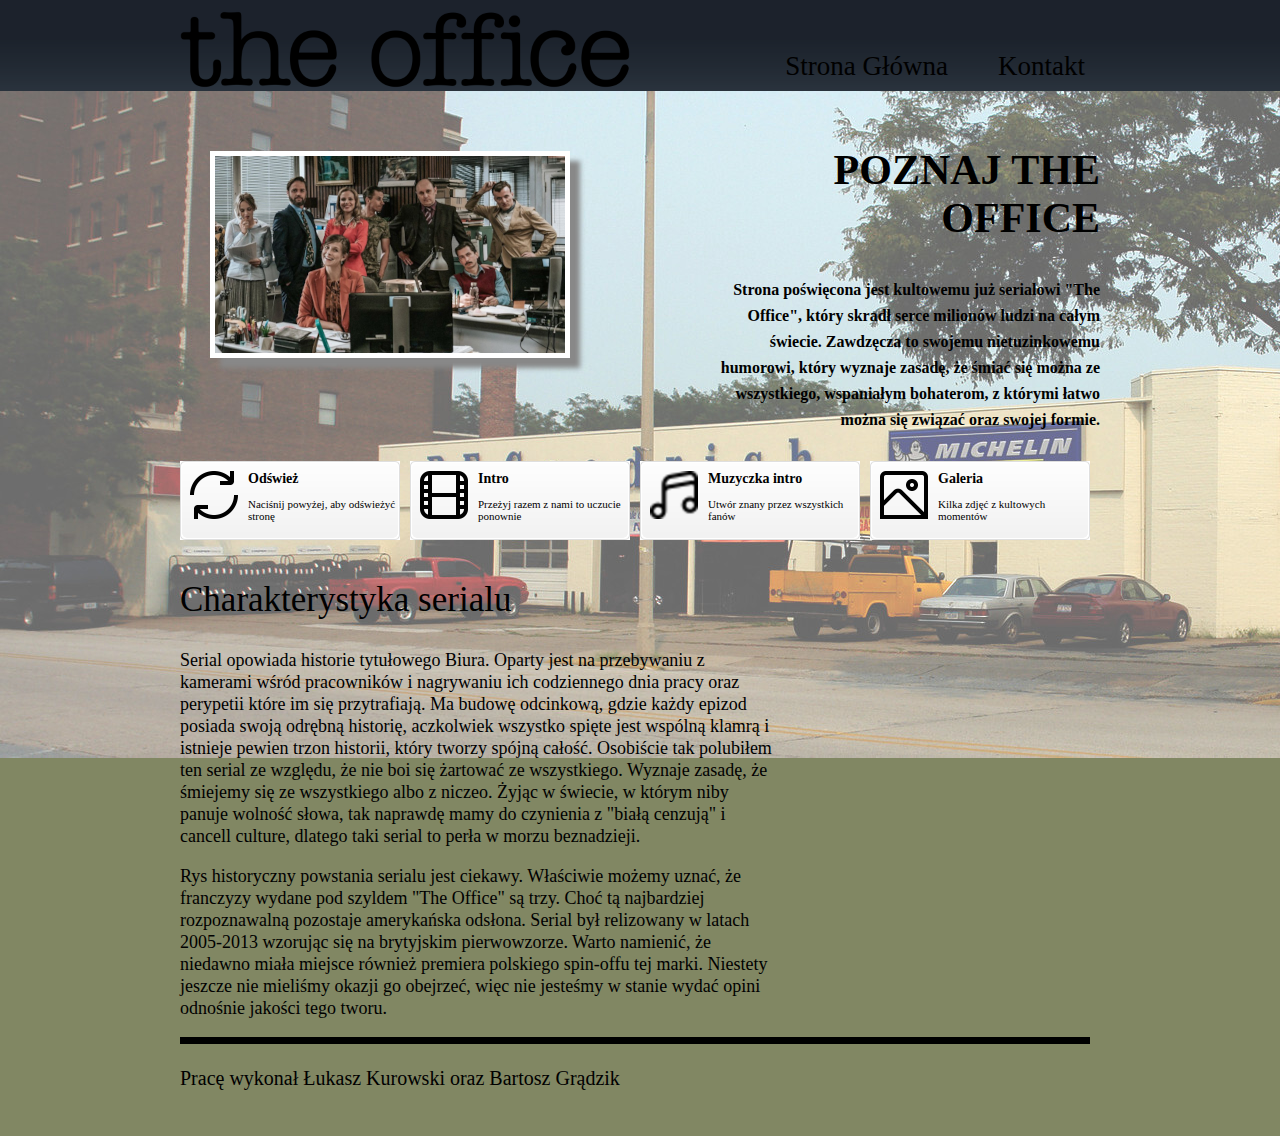
<file: index.html>
<!DOCTYPE html PUBLIC "-//W3C//DTD XHTML 1.0 Transitional//EN" "http://www.w3.org/TR/xhtml1/DTD/xhtml1-transitional.dtd">
<html xmlns="http://www.w3.org/1999/xhtml">
<head>
<meta http-equiv="Content-Type" content="text/html; charset=utf-8" />
<title>The office</title>

 <link rel="stylesheet" type="text/css" href="css/style.css" />
 <!-- Tutaj informacja do czego się odwołuje i format tego pliku-->

</head>

<body>
<div class="top_bg"></div>
  <div id="wrapper">
    <div id="logo">
    <img src="images/logo.png" alt="obrazek" />
    </div>
    <div id="menu">
        <ul>
        <li><a href="index.html">Strona Główna</a></li>
        <li><a href="Kontakt1.html">Kontakt</a></li>
        </ul>
    </div>
    <div id="header">
    <img src="images/image.png" />
    <div id="title_head">    
    <h2>Poznaj the office</h2>
    <span>Strona poświęcona jest kultowemu już serialowi "The Office", który skradł serce milionów ludzi na całym świecie.
	Zawdzęcza to swojemu nietuzinkowemu humorowi, który wyznaje zasadę, że śmiać się można ze wszystkiego, wspaniałym bohaterom,
	z którymi łatwo można się związać oraz swojej formie. </span>
    </div>    
    </div>
    <div class="solid">
    <div class="solid_box">
    <img src="images/refresh.png" align="left" />    
    <a href="index.html">Odśwież</a>
    <p>Naciśnij powyżej, aby odświeżyć stronę</p> <br />
    </div>
    <div class="solid_box">
    <img src="images/film.png" align="left" />    
    <a href="Film2.html">Intro</a>
    <p>Przeżyj razem z nami to uczucie ponownie</p> <br />
    </div>
    <div class="solid_box">
    <img src="images/music-alt.png" align="left" />    
    <a href="Muzyka3.html">Muzyczka intro</a>
    <p>Utwór znany przez wszystkich fanów</p> <br />
    </div>
       <div class="solid_box">
    <img src="images/picture.png" align="left" />    
    <a href="Galeria4.html">Galeria</a>
    <p>Kilka zdjęć z kultowych momentów</p> <br />
    </div>
</div>
<div class="solid">
    <div class="box_news">
    <h2>Charakterystyka serialu</h2>
    <p> Serial opowiada historie tytułowego Biura. Oparty jest na przebywaniu 
	z kamerami wśród pracowników i nagrywaniu ich codziennego dnia pracy oraz 
	perypetii które im się przytrafiają. Ma budowę odcinkową, gdzie każdy epizod
	posiada swoją odrębną historię, aczkolwiek wszystko spięte jest wspólną klamrą 
	i istnieje pewien trzon historii, który tworzy spójną całość. Osobiście tak 
	polubiłem ten serial ze względu, że nie boi się żartować ze wszystkiego.
	Wyznaje zasadę, że śmiejemy się ze wszystkiego albo z niczeo. Żyjąc w świecie,
	w którym niby panuje wolność słowa, tak naprawdę mamy do czynienia z "białą 
	cenzują" i cancell culture, dlatego taki serial to perła w morzu beznadzieji.
    </p>
    <p>
    Rys historyczny powstania serialu jest ciekawy. Właściwie możemy uznać, że 
	franczyzy wydane pod szyldem "The Office" są trzy. Choć tą najbardziej 
	rozpoznawalną pozostaje amerykańska odsłona. Serial był relizowany w 
	latach 2005-2013 wzorując się na brytyjskim pierwowzorze. Warto namienić, że
	niedawno miała miejsce również premiera polskiego spin-offu tej marki. 
	Niestety jeszcze nie mieliśmy okazji go obejrzeć, więc nie jesteśmy w stanie 
	wydać opini odnośnie jakości tego tworu.
    </p>
    </div>
	<div id="footer">
		<l><br>Pracę wykonał Łukasz Kurowski oraz Bartosz Grądzik
		</br>
		<br> </br>
		</l>
	</div>
</body>
</html>
</file>
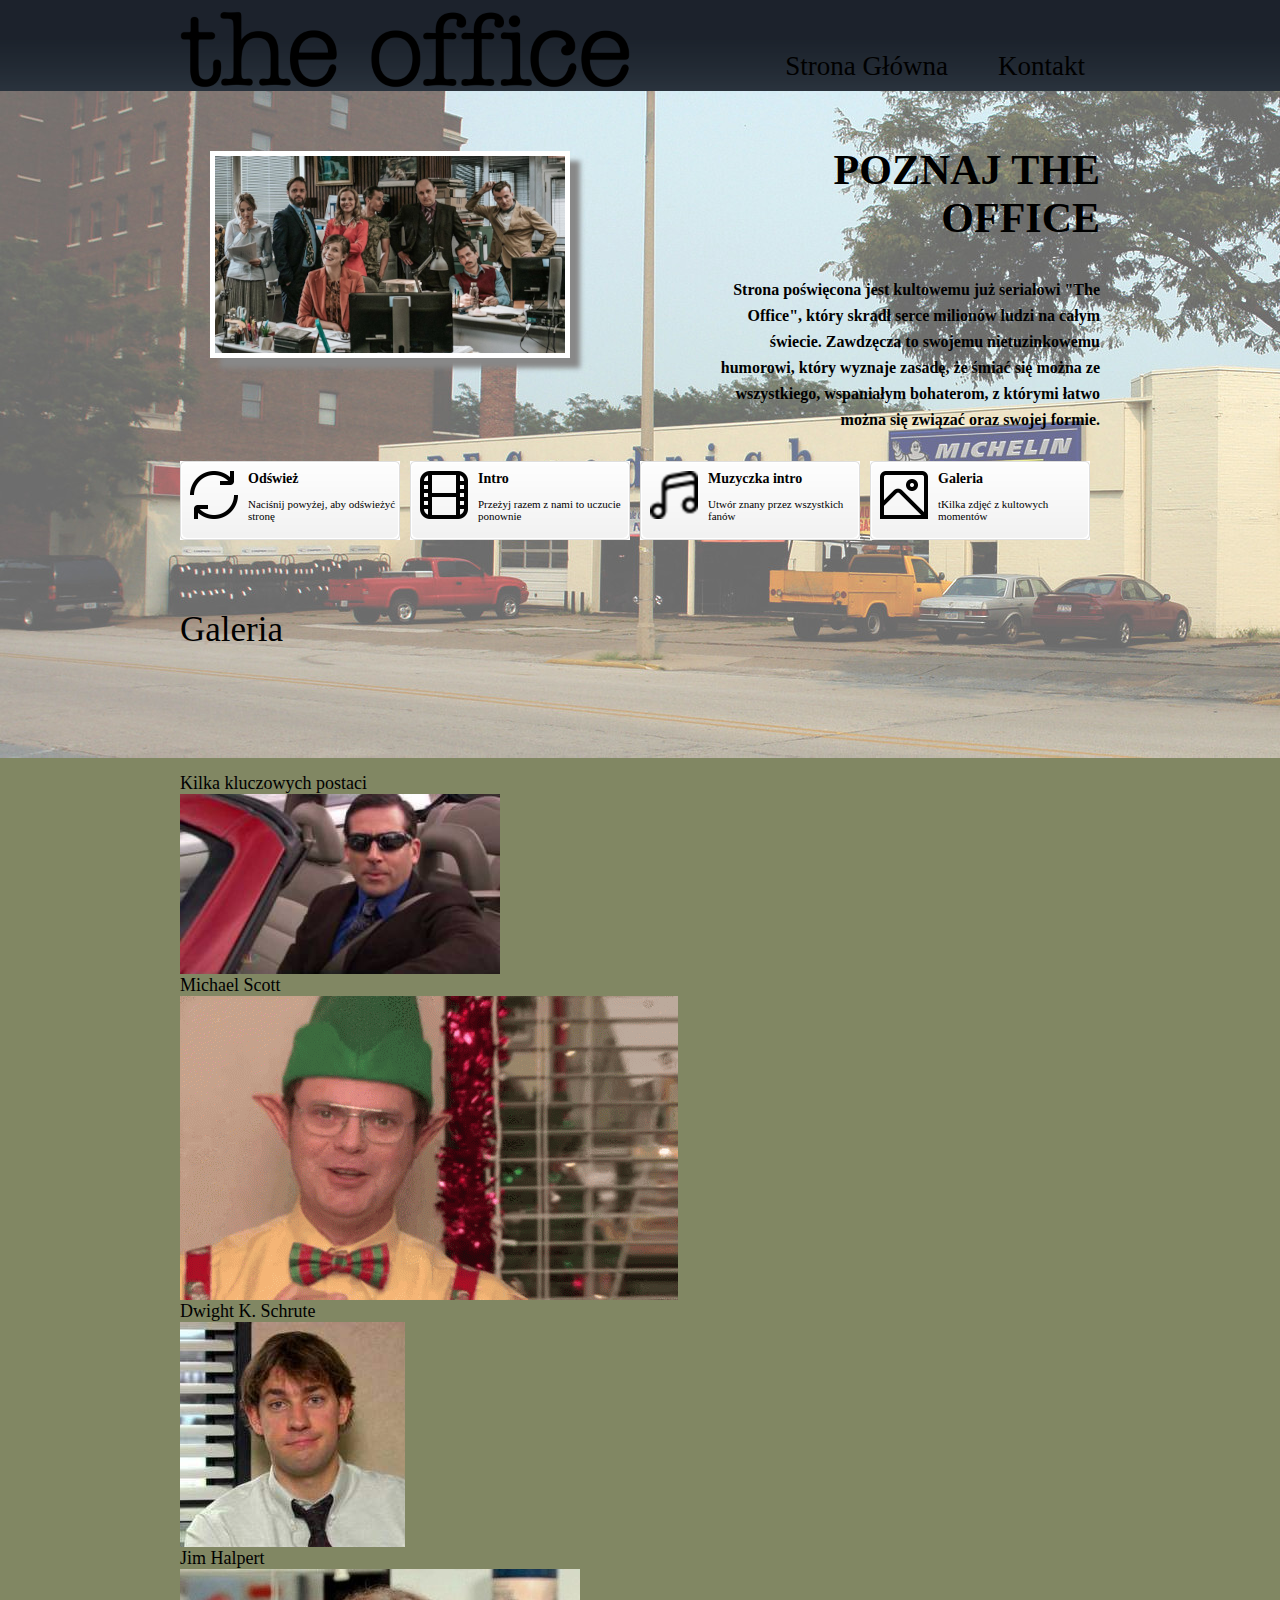
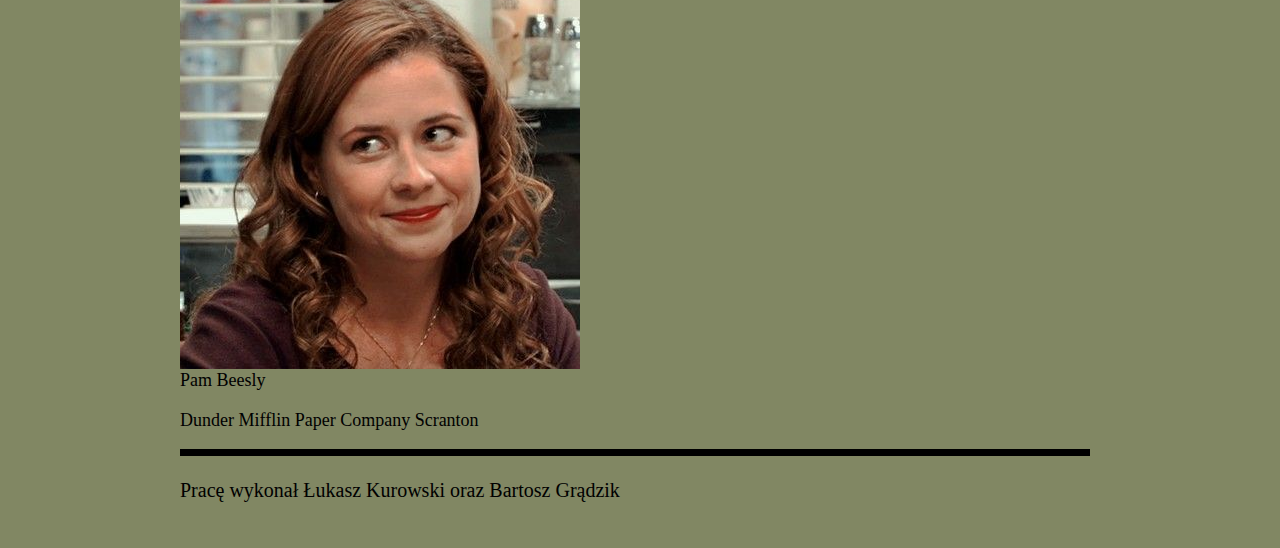
<file: Galeria4.html>
<!DOCTYPE html PUBLIC "-//W3C//DTD XHTML 1.0 Transitional//EN" "http://www.w3.org/TR/xhtml1/DTD/xhtml1-transitional.dtd">
<html xmlns="http://www.w3.org/1999/xhtml">
<head>
<meta http-equiv="Content-Type" content="text/html; charset=utf-8" />
<title>Galeria</title>

 <link rel="stylesheet" type="text/css" href="css/style.css" />
 
</head>

<body>
<div class="top_bg"></div>
  <div id="wrapper">
    <div id="logo">
    <img src="images/logo.png" />
    </div>
    <div id="menu">
        <ul>
        <li><a href="index.html">Strona Główna</a></li>
        <li><a href="Kontakt1.html">Kontakt</a></li>
        </ul>
    </div>
    <div id="header">
    <img src="images/image.png" />
    <div id="title_head">    
    <h2>Poznaj the office</h2>
    <span>Strona poświęcona jest kultowemu już serialowi "The Office", który skradł serce milionów ludzi na całym świecie.
	Zawdzęcza to swojemu nietuzinkowemu humorowi, który wyznaje zasadę, że śmiać się można ze wszystkiego, wspaniałym bohaterom,
	z którymi łatwo można się związać oraz swojej formie. </span>
    </div>    
    </div>
    <div class="solid">
    <div class="solid_box">
    <img src="images/refresh.png" align="left" />    
    <a href="Galeria4.html">Odśwież</a>
    <p>Naciśnij powyżej, aby odświeżyć stronę</p> <br />
    </div>
    <div class="solid_box">
    <img src="images/film.png" align="left" />    
    <a href="Film2.html">Intro</a>
    <p>Przeżyj razem z nami to uczucie ponownie</p> <br />
    </div>
    <div class="solid_box">
    <img src="images/music-alt.png" align="left" />    
    <a href="Muzyka3.html">Muzyczka intro</a>
    <p>Utwór znany przez wszystkich fanów</p> <br />
    </div>
       <div class="solid_box">
    <img src="images/picture.png" align="left" />    
    <a href="Galeria4.html">Galeria</a>
    <p>tKilka zdjęć z kultowych momentów</p> <br />
    </div>
</div>
<div class="solid">
    <div class="box_news">
	<div class="box_news">
	<br>
	<br>
    <h2>Galeria</h2>
	<br>
	<br>
	<br>
	<br>
	<br>
    <p> Kilka kluczowych postaci <br>
	<img center src="images/mqdefault.jpg" />
	<br> Michael Scott
	<br> <img src="images/christmaselftheoffice.gif" />
	<br> Dwight K. Schrute
	<br> <img src="images/jim1.jpg" />
	<br> Jim Halpert
	<br>
	<img src="images/pam.jpg" />
	<br> Pam Beesly
    </p>
    <p>
    Dunder Mifflin Paper Company Scranton 
    </p>
    </div>
	<!--
    <h2>bla bla bla</h2>
    <p> TTTTTTTT
    </p>
    <p>
    kkkkkkkkkk 
    </p>
    </div>-->
	<div id="footer">
		<l><br>Pracę wykonał Łukasz Kurowski oraz Bartosz Grądzik
		</br>
		<br> </br>
		</l>
	</div>
</body>
</html>
</file>
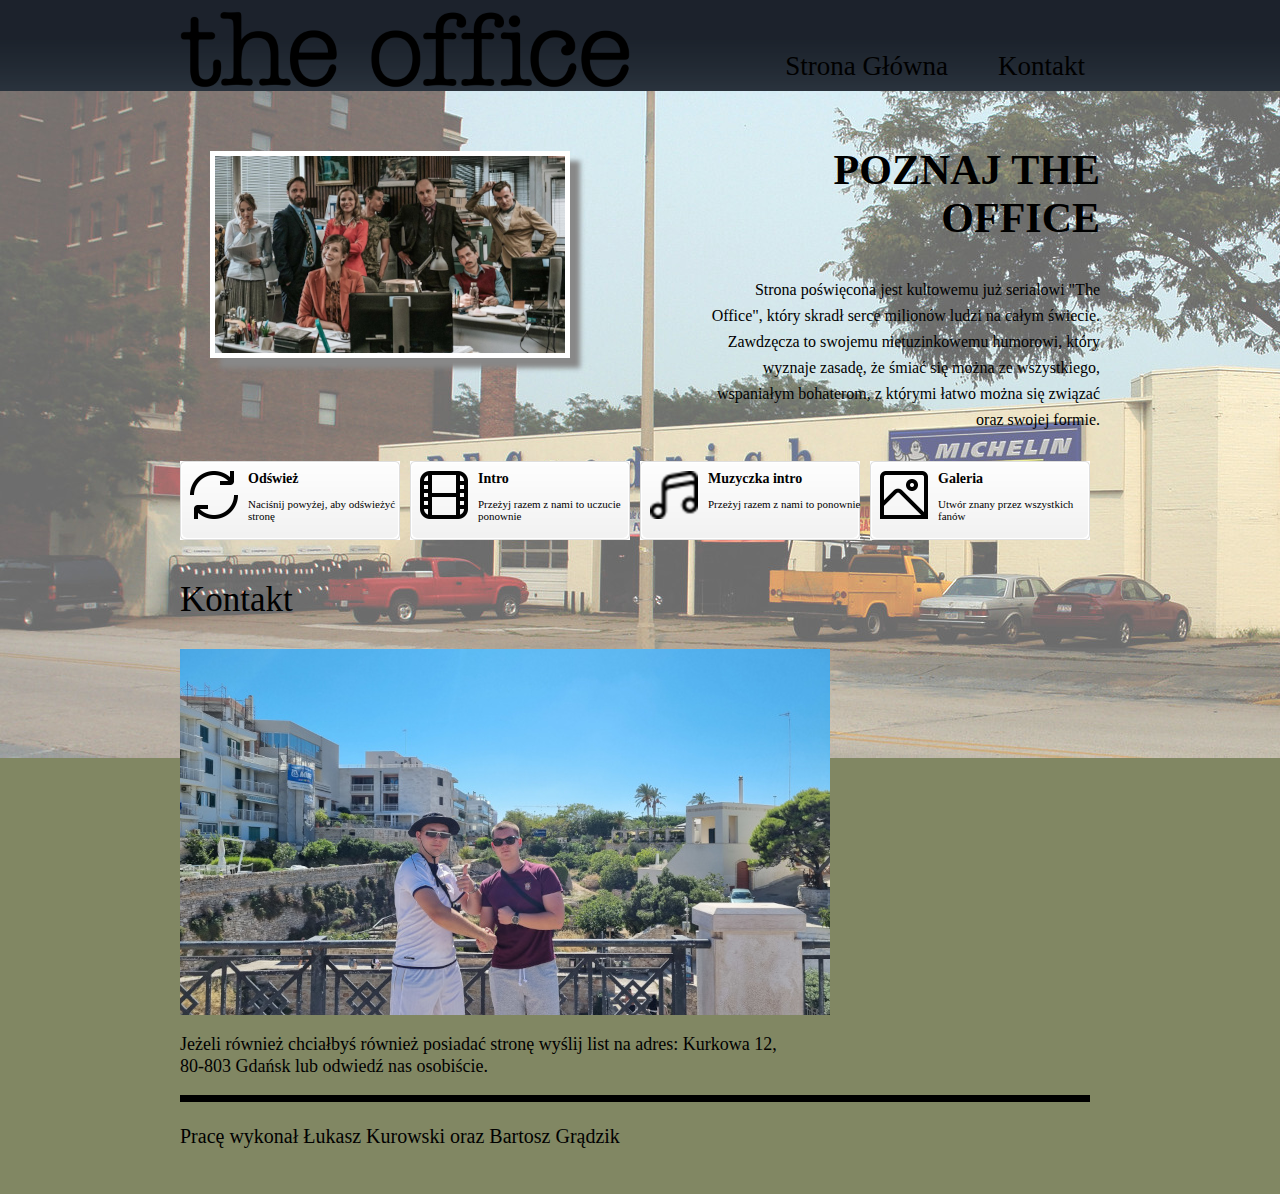
<file: Kontakt1.html>
<!DOCTYPE html PUBLIC "-//W3C//DTD XHTML 1.0 Transitional//EN" "http://www.w3.org/TR/xhtml1/DTD/xhtml1-transitional.dtd">
<html xmlns="http://www.w3.org/1999/xhtml">
<head>
<meta http-equiv="Content-Type" content="text/html; charset=utf-8" />
<title>Kontakt</title>

 <link rel="stylesheet" type="text/css" href="css/style1.css" />
 <!-- Tutaj informacja do czego się odwołuje i format tego pliku-->
 
 </head>

<body>
<div class="top_bg"></div>
  <div id="wrapper">
    <div id="logo">
    <img src="images/logo.png" />
    </div>
    <div id="menu">
        <ul>
        <li><a href="index.html">Strona Główna</a></li>
        <li><a href="Kontakt1.html">Kontakt</a></li>
        </ul>
    </div>
    <div id="header">
    <img src="images/image.png" />
    <div id="title_head">    
    <h2>Poznaj the office</h2>
    <span>Strona poświęcona jest kultowemu już serialowi "The Office", 
	który skradł serce milionów ludzi na całym świecie. Zawdzęcza to swojemu 
	nietuzinkowemu humorowi, który wyznaje zasadę, że śmiać się można ze
	wszystkiego, wspaniałym bohaterom, z którymi łatwo można się związać 
	oraz swojej formie. </span>
    </div>    
    </div>
    <div class="solid">
    <div class="solid_box">
    <img src="images/refresh.png" align="left" />    
    <a href="Kontakt1.html">Odśwież</a>
    <p>Naciśnij powyżej, aby odświeżyć stronę</p> <br />
    </div>
    <div class="solid_box">
    <img src="images/film.png" align="left" />    
    <a href="Film2.html">Intro</a>
    <p>Przeżyj razem z nami to uczucie ponownie</p> <br />
    </div>
    <div class="solid_box">
    <img src="images/music-alt.png" align="left" />    
    <a href="Muzyka3.html">Muzyczka intro</a>
    <p>Przeżyj razem z nami to ponownie</p> <br />
    </div>
       <div class="solid_box">
    <img src="images/picture.png" align="left" />    
    <a href="Galeria4.html">Galeria</a>
    <p>Utwór znany przez wszystkich fanów</p> <br />
    </div>
</div>
<div class="solid">
    <div class="box_news">
    <h2>Kontakt</h2>
	<img src="images/my.jpg" />
    <p> Jeżeli również chciałbyś również posiadać stronę wyślij list na adres: Kurkowa 12, 80-803 Gdańsk lub odwiedź nas osobiście. 	
	
    </p>
    <!--<p>
    kkkkkkkkkk 
    </p>-->
    </div>
	<div id="footer">
		<l><br>Pracę wykonał Łukasz Kurowski oraz Bartosz Grądzik
		</br>
		<br> </br>
		</l>
	</div>
</body>
</html>
</file>
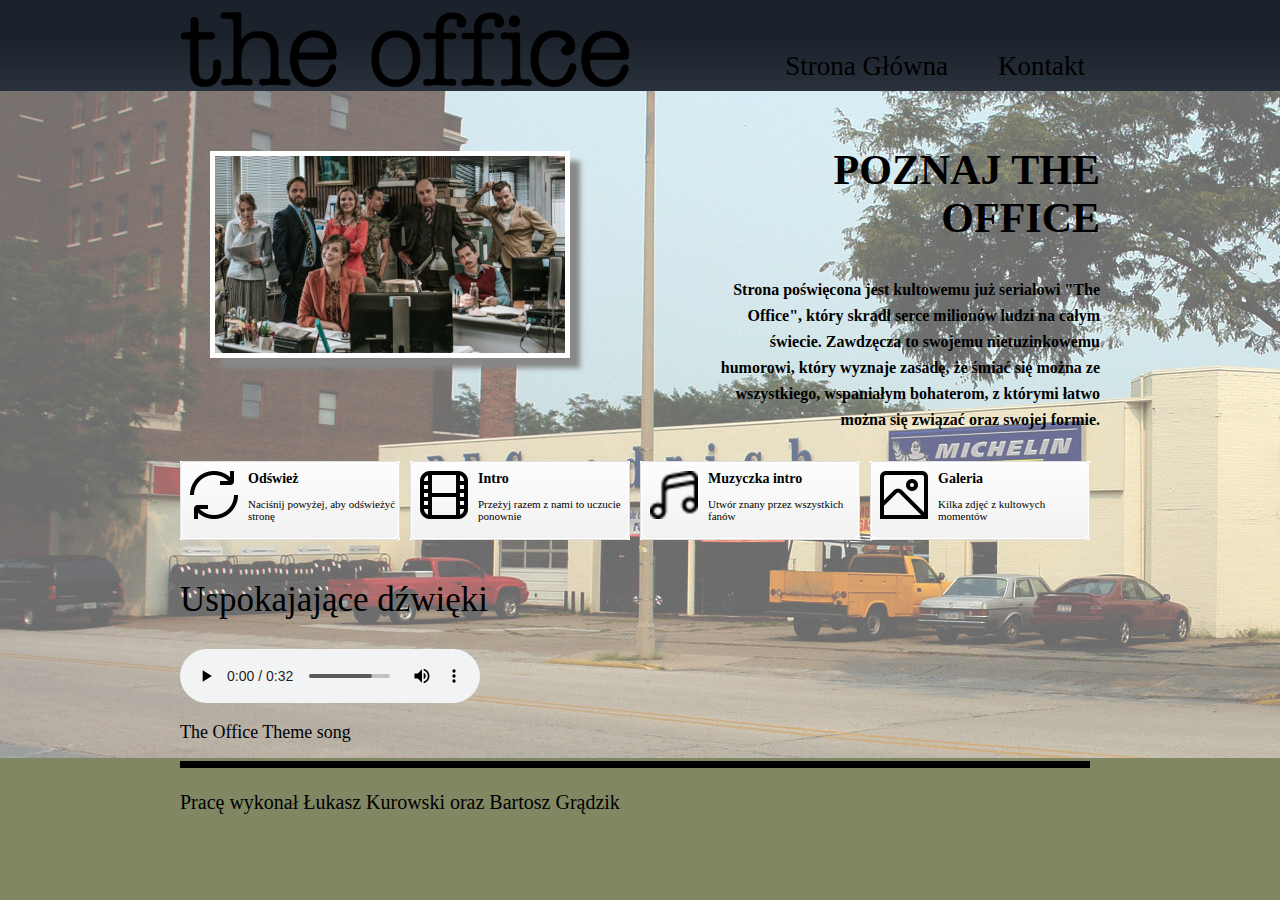
<file: Muzyka3.html>
<!DOCTYPE html PUBLIC "-//W3C//DTD XHTML 1.0 Transitional//EN" "http://www.w3.org/TR/xhtml1/DTD/xhtml1-transitional.dtd">
<html xmlns="http://www.w3.org/1999/xhtml">
<head>
<meta http-equiv="Content-Type" content="text/html; charset=utf-8" />
<title>Muzyka</title>

 <link rel="stylesheet" type="text/css" href="css/style.css" />
 
</head>

<body>
<div class="top_bg"></div>
  <div id="wrapper">
    <div id="logo">
    <img src="images/logo.png">
    </div>
    <div id="menu">
        <ul>
        <li><a href="index.html">Strona Główna</a></li>
        <li><a href="Kontakt1.html">Kontakt</a></li>
        </ul>
    </div>
    <div id="header">
    <img src="images/image.png" />
    <div id="title_head">    
    <h2>Poznaj the office</h2>
    <span>Strona poświęcona jest kultowemu już serialowi "The Office", który skradł serce milionów ludzi na całym świecie.
	Zawdzęcza to swojemu nietuzinkowemu humorowi, który wyznaje zasadę, że śmiać się można ze wszystkiego, wspaniałym bohaterom,
	z którymi łatwo można się związać oraz swojej formie. </span>
    </div>    
    </div>
    <div class="solid">
    <div class="solid_box">
    <img src="images/refresh.png" align="left" />    
    <a href="Muzyka3.html">Odśwież</a>
    <p>Naciśnij powyżej, aby odświeżyć stronę</p> <br />
    </div>
    <div class="solid_box">
    <img src="images/film.png" align="left" />    
    <a href="Film2.html">Intro</a>
    <p>Przeżyj razem z nami to uczucie ponownie</p> <br />
    </div>
    <div class="solid_box">
    <img src="images/music-alt.png" align="left" />    
    <a href="Muzyka3.html">Muzyczka intro</a>
    <p>Utwór znany przez wszystkich fanów</p> <br />
    </div>
       <div class="solid_box">
    <img src="images/picture.png" align="left" />    
    <a href="Galeria4.html">Galeria</a>
    <p>Kilka zdjęć z kultowych momentów</p> <br />
    </div>
</div>
<div class="solid">
    <div class="box_news">
	<h2>Uspokajające dźwięki</h2>
	<audio controls autoplay>
	<source src="images/office1.mp3" type="audio/mpeg">
	</audio>
    <p> The Office Theme song
    </p>
    <p>
    
    </p>
    </div>
    <!--<h2>bla bla bla</h2>
    <p> TTTTTTTT
    </p>
    <p>
    kkkkkkkkkk 
    </p>
    </div>-->
	<div id="footer">
		<l><br>Pracę wykonał Łukasz Kurowski oraz Bartosz Grądzik
		</br>
		<br> </br>
		</l>
	</div>
</body>
</html>
</file>
<file: css/style.css>
body {
	font-family: "American Typewriter Regular ";
	font-size: 12px;
	color: black;
	text-align: center;
	margin: 0;
	background: #818763/*#797D66 /*#B5BD8E*/ url(../images/bg.jpg) no-repeat 0cm 2.4cm;
}
.top_bg {
    height:91px;
    background: url(../images/bg_top1.png) repeat-x;
}

#wrapper {
	width: 920px;
	margin: 0 auto;
	text-align: left;
}

a {
	color: black;
	text-decoration: none;
}

p {
	color: black;
}

a:hover {
	text-decoration: underline;
}
l {
	color: black;
	font-size: 20px;
}

#logo {
	float: left;
	margin-top: -80px;
}

#menu {
	float: right;
	margin-top: -45px;
}

#menu ul {
	list-style: none;
	margin: 0;
	padding: 0px 0px 0px 0px;
}

#menu li {
	display: block;
	float: left;
	margin-left: 10px;
}

#menu a {
	color: black;
	font-size: 27px;
	display: block;
	float: left;
	padding: 5px 15px 5px 15px;
	text-decoration: none;
	text-transform: inherit;
	margin-left: 10px;
	font-family: American Typewriter Regular;/*tu zmienia czcionkę*/

}

#menu a:hover {
	text-decoration: underline;
	color: #fff;	
	background: url(../images/bg_menu.gif) repeat-x;
}

#header {
	width: 920px;
	height: 310px;
	padding-top: 60px;
	float: left;
}

#header img {
	margin-left: 30px;
    border: 5px solid #FFF;
	box-shadow: 10px 10px 5px #888;
}

#title_head {
	float: right;
	width: 400px;
	font-family: Arial;
	margin-top: -40px;
	text-align: right;
}

#title_head h2 {
	color: black;
	font-size: 42px;
	font-weight: bold;
	font-family: American Typewriter Regular;
	text-transform: uppercase;
}

.h2_black {
	color: black;
	font-size: 42px;
	font-weight: bold;
	font-family: American Typewriter Regular;
	text-transform: uppercase;
}

#title_head span {
	/*border: 5px dashed purple;*/
	color: black;
	font-size: 16px;
	font-weight: bold;
	line-height: 26px;
	text-align: justify;
	font-family: American Typewriter Regular;
}

.margin1 {
	margin-left: 5px;
}

.margin2 {
	margin-left: 40px;
}

.margin3 {
	margin-left: 30px;
}

.margin4 {
	margin-top: 20px;
}
/*-------------------------------tutaj git*/
h2 {
	font-family: American Typewriter Regular;
	font-size: 40px;
	font-weight: bold;
	color: black;
}

.solid {
	width: 920px;
	float: left;
	font-family: American Typewriter Regular;
}/*to sa odwołania */

.solid_box p {
	font-family: American Typewriter Regular;
	font-size: 11px;
	text-align: left;
	color: black;
	/*definiuje tekst*/
}

.solid h2 {
	color: black;
	font-size: 18px;
	font-weight: normal;
	/*definije nagłówek pod muzyczką*/
}

.solid_box img {
	margin: 0px 10px 0px 5px;
}

.solid_box {
	width: 220px;
	height: 80px;
	color: black;
	float: left;
	text-align: justify;
	font-family: American Typewriter Regular;
	background: url(../images/bg_box.gif) no-repeat;
	padding: 10px 5px 0px 5px;
	/*definiuje pudełko na tekst*/
}

.solid_box a {
	color: black;
	font-size: 14px;
	font-weight: bold;

}

.solid_box a:hover {
	text-decoration: underline;
}

.box_news {
	float: left;
	width: 600px;
	font-family: American Typewriter Regular;
	padding-right: 30px;
	/*tutaj opis pod muzyczką*/
}

.box_news h2 {
	font-size: 35px;
	text-transform: none;
	color: black;
	font-weight: normal;
	/*tutaj kod zmienia kolor nagłówka tekstu głównego*/
}

.box_news p {
	color: black;
	line-height: 22px;
	text-align: left;
	font-size: 18px;
}

.right {
	float: right;
}

#footer {
	width: 910px;
	float: left;
	border-top: 7px solid black;
}

#footer p {
	font-size: 18px;
	color: #999;
}

#footer a {
	color: black;
}
#footer l{
	color: black;
	font-size: 20px;
	font-family: American Typewriter Regular;
}
</file>
<file: css/style1.css>
body {
	font-family: "American Typewriter Regular ";
	font-size: 12px;
	color: black;
	text-align: center;
	margin: 0;
	background: #818763/*#797D66 /*#B5BD8E*/ url(../images/bg.jpg) no-repeat 0cm 2.4cm;
}
.top_bg {
    height:91px;
    background: url(../images/bg_top.gif) repeat-x;
}

#wrapper {
	width: 920px;
	margin: 0 auto;
	text-align: left;
}

a {
	color: black;
	text-decoration: none;
}

p {
	color: black;
}

a:hover {
	text-decoration: underline;
}
l {
	color: black;
	font-size: 20px;
}

#logo {
	float: left;
	margin-top: -80px;
}

#menu {
	float: right;
	margin-top: -45px;
}

#menu ul {
	list-style: none;
	margin: 0;
	padding: 0px 0px 0px 0px;
}

#menu li {
	display: block;
	float: left;
	margin-left: 10px;
}

#menu a {
	color: black;
	font-size: 27px;
	display: block;
	float: left;
	padding: 5px 15px 5px 15px;
	text-decoration: none;
	text-transform: inherit;
	margin-left: 10px;
	font-family: American Typewriter Regular;/*tu zmienia czcionkę*/

}

#menu a:hover {
	text-decoration: underline;
	color: #fff;	
	background: url(../images/bg_menu.gif) repeat-x;
}

#header {
	width: 920px;
	height: 310px;
	padding-top: 60px;
	float: left;
}

#header img {
	margin-left: 30px;
    border: 5px solid #FFF;
	box-shadow: 10px 10px 5px #888;
}

#title_head {
	float: right;
	width: 400px;
	font-family: Arial;
	margin-top: -40px;
	text-align: right;
}

#title_head h2 {
	color: black;
	font-size: 42px;
	font-weight: bold;
	font-family: American Typewriter Regular;
	text-transform: uppercase;
}

.h2_black {
	color: black;
	font-size: 42px;
	font-weight: bold;
	font-family: American Typewriter Regular;
	text-transform: uppercase;
}

#title_head span {
	/*border: 5px dashed purple;*/
	color: black;
	font-size: 16px;
	font-weight: normal;
	line-height: 26px;
	text-align: justify;
	font-family: American Typewriter Regular;
}

.margin1 {
	margin-left: 5px;
}

.margin2 {
	margin-left: 40px;
}

.margin3 {
	margin-left: 30px;
}

.margin4 {
	margin-top: 20px;
}
/*-------------------------------tutaj git*/
h2 {
	font-family: American Typewriter Regular;
	font-size: 40px;
	font-weight: bold;
	color: black;
}

.solid {
	width: 920px;
	float: left;
	font-family: American Typewriter Regular;
}

.solid_box p {
	font-family: American Typewriter Regular;
	font-size: 11px;
	text-align: left;
	color: black;
	/*definiuje tekst*/
}

.solid h2 {
	color: black;
	font-size: 18px;
	font-weight: normal;
	/*definije nagłówek pod muzyczką*/
}

.solid_box img {
	margin: 0px 10px 0px 5px;
}

.solid_box {
	width: 220px;
	height: 80px;
	color: black;
	float: left;
	text-align: justify;
	font-family: American Typewriter Regular;
	background: url(../images/bg_box.gif) no-repeat;
	padding: 10px 5px 0px 5px;
	/*definiuje pudełko na tekst*/
}

.solid_box a {
	color: black;
	font-size: 14px;
	font-weight: bold;

}

.solid_box a:hover {
	text-decoration: underline;
}

.box_news {
	float: left;
	width: 600px;
	font-family: American Typewriter Regular;
	padding-right: 30px;
	/*tutaj opis pod muzyczką*/
}

.box_news h2 {
	font-size: 35px;
	text-transform: none;
	color: black;
	font-weight: normal;
	/*tutaj kod zmienia kolor nagłówka tekstu głównego*/
}

.box_news p {
	color: black;
	line-height: 22px;
	text-align: left;
	font-size: 18px;
}

.right {
	float: right;
}

#footer {
	width: 910px;
	float: left;
	border-top: 7px solid black;
}

#footer p {
	font-size: 18px;
	color: #999;
}

#footer a {
	color: black;
}
#footer l{
	color: black;
	font-size: 20px;
	font-family: American Typewriter Regular;
}
</file>
